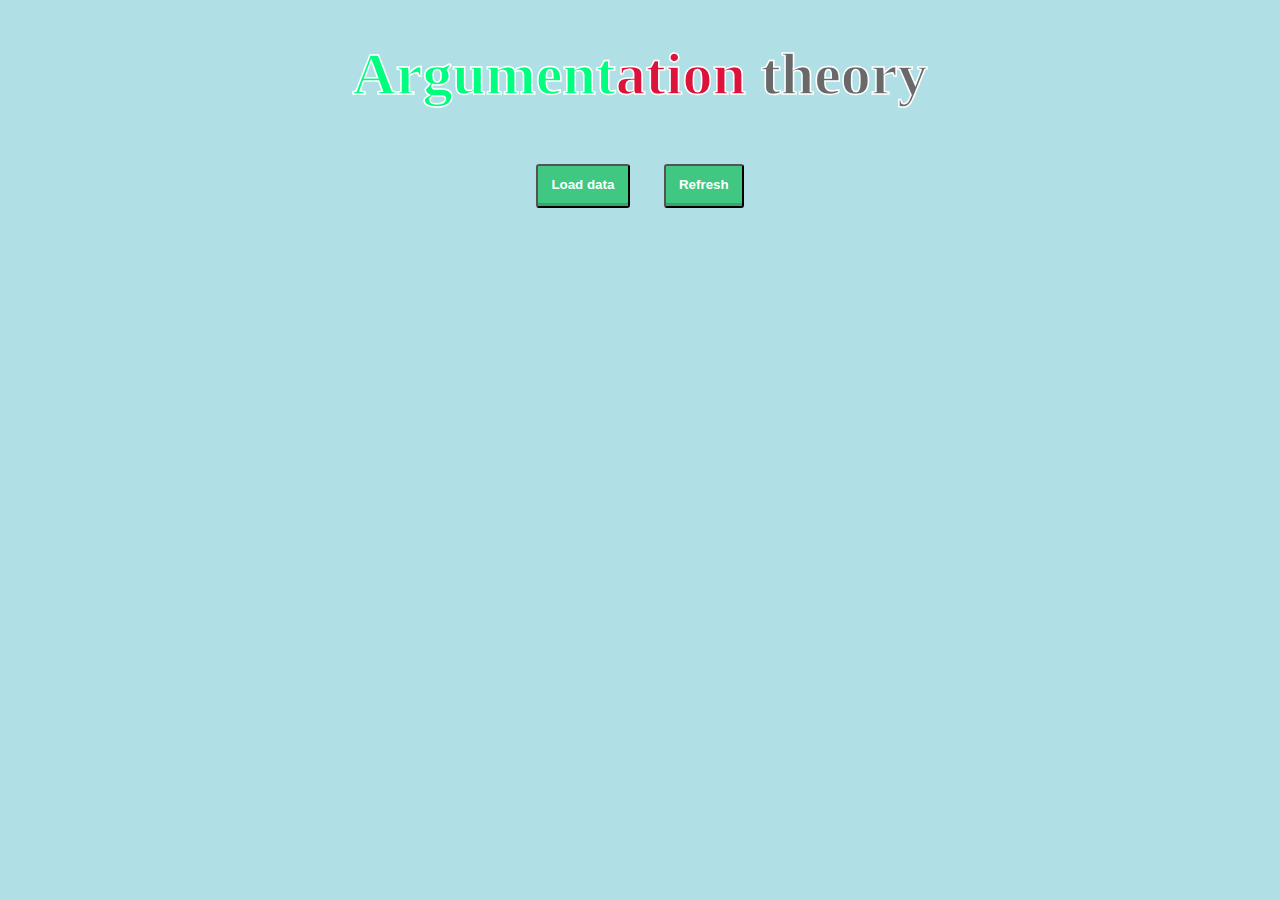
<file: index.html>
<!DOCTYPE html>
<html lang="en">
<style>
    body {
        background-color: powderblue;
        text-align: center;
    }

    h1 {
        font-size: 60px;
        font-weight: bold;
        font: sans-serif;
        color: #696969;
        -webkit-text-stroke-width: 1.5px;
        -webkit-text-stroke-color: white;
    }
    .span1 {
      font-weight: bold;
      font: sans-serif;
      color: #00FF7F;
    }
    .span2 {
      font-weight: bold;
      font: sans-serif;
      color: #DC143C;
    }
    .panel {
        background-color: powderblue;
    }

    button {
        font-weight: 700;
        color: white;
        text-decoration: none;
        padding: .8em 1em calc(.8em + 3px);
        border-radius: 3px;
        background: rgb(64,199,129);
        box-shadow: 0 -3px rgb(53,167,110) inset;
        transition: 0.2s;
        margin: 15px;
    }
    button:hover { background: rgb(53, 167, 110); }
    button:active {
        background: rgb(33,147,90);
        box-shadow: 0 3px rgb(33,147,90) inset;
    }

    .defeated {
        fill: #DC143C;
        stroke: #fff;
        stroke-width: 2px;
        cursor: pointer;
    }

    .accepted {
      fill: #00FF7F;
      stroke: #fff;
      stroke-width: 2px;
      cursor: pointer;
    }

    .undecidable {
      fill: #696969;
      stroke: #fff;
      stroke-width: 2px;
      cursor: pointer;
    }

    .nodelabel {
      stroke: black;
      cursor: pointer;

    }

    path.link {
        fill: none;
        stroke: #666;
        stroke-width: 1.5px;
    }
</style>
<head>
      <meta charset="utf-8">
      <link rel="stylesheet" href="style.css">
      <title>Argumentation theory</title>
      <script src="https://d3js.org/d3.v3.min.js"></script>
      <script src="graph.json"></script>
</head>
<body>
    <h1><span class="span1">Argument</span><span class="span2">ation</span> theory</h1>
      <script>
          var width = 1200;
              height = 600;

          var links = [
            {"source":  0, "target":  1},
            {"source":  1, "target":  2},
            {"source":  2, "target":  1},
            {"source":  1, "target":  3},
            {"source":  2, "target":  4},
            {"source":  4, "target":  5},
            {"source":  6, "target":  7},
            {"source":  7, "target":  6},
            {"source":  9, "target":  10},
            {"source":  10, "target":  11},
            {"source":  11, "target":  9},
          ];

          var nodes = [
            {"name": "A0", "class": "accepted"},
        		{"name":"A1", "class": "defeated"},
        		{"name":"A2", "class": "accepted"},
        		{"name":"A3", "class": "accepted"},
            {"name":"A4", "class": "defeated"},
        		{"name":"A5", "class": "accepted"},
        		{"name":"A6", "class": "undecidable"},
        		{"name":"A7", "class": "undecidable"},
            {"name":"A8", "class": "accepted"},
            {"name":"A9", "class": "undecidable"},
            {"name":"A10", "class": "undecidable"},
            {"name":"A11", "class": "undecidable"}
          ];

          var svg = d3.select('body').append('svg')
              .attr('width', width)
              .attr('height', height)


          var force = d3.layout.force()
              .size([width, height])
              .nodes(this.nodes)
              .links(this.links)
              .on('tick', tick)
              .linkDistance(110)
              .charge(-500)
              .gravity(.06)
              .start();

          svg.append("svg:defs").selectAll("marker")
              .data(["end"])      // Different link/path types can be defined here
            .enter().append("svg:marker")    // This section adds in the arrows
              .attr("id", String)
              .attr("viewBox", "0 -5 10 10")
              .attr("refX", 25)
              .attr("refY", -2)
              .attr("markerWidth", 9)
              .attr("markerHeight", 9)
              .attr("orient", "auto")
              .append("svg:path")
              .attr("d", "M0,-5L10,0L0,5");


              //add the links and the arrows
          var path = svg.append("svg:g").selectAll("path")
              .data(force.links())
              .enter().append("svg:path")
              .attr("class", "link")
              .attr("marker-end", "url(#end)");

          var node = svg.selectAll('.node')
              .data(force.nodes())
              .enter().append('circle')
              .attr('class', function(d) { return d.class; })
              .attr('r', 20)
              .call(force.drag);
              // .text(function(d) { return d.name });


              // node.append("text")
              //     .attr("dx", 12)
              //     .attr("dy", ".35em")
              //     .text(function(d) { return d.name });
          var nodelabels = svg.selectAll(".nodelabel")
             .data(this.nodes)
             .enter()
             .append("text")
             .attr({"x":function(d){return d.x;},
                    "y":function(d){return d.y;},
                    "class":"nodelabel"})
             .text(function(d){return d.name;})
             .call(force.drag)
             .style('font-size', '14px');
          // d3.json("graph.json", function(error, graph) {
          //     if (error) throw error;
          // //
          //   force
          //       .nodes(graph.nodes)
          //       .links(graph.links)
          //       .start();
          //
          //   link = link.data(graph.links)
          //       .enter().append("line")
          //       .attr("class", "link");
          //
          //   node = node.data(graph.nodes)
          //       .enter().append("circle")
          //       .attr("class", "node")
          //       .attr("r", 12)
          //
          // });


          // function tick(e) {
          //
          //     node.attr('cx', function(d) { return d.x; })
          //         .attr('cy', function(d) { return d.y; })
          //         .call(force.drag);
          //
          //     link.attr('x1', function(d) { return d.source.x; })
          //         .attr('y1', function(d) { return d.source.y; })
          //         .attr('x2', function(d) { return d.target.x; })
          //         .attr('y2', function(d) { return d.target.y; })
          //         .attr("marker-end", "url(#arrowhead)")
          //
          // }

          function tick(e) {
              path.attr("d", function(d) {
                var dx = d.target.x - d.source.x,
                    dy = d.target.y - d.source.y,
                    dr = Math.sqrt(dx * dx + dy * dy);
                return "M" +
                    d.source.x + "," +
                    d.source.y + "A" +
                    dr + "," + dr + " 0 0,1 " +
                    d.target.x + "," +
                    d.target.y;
              });

              node.attr("transform", function(d) {
      	          return "translate(" + d.x + "," + d.y + ")"; });

              nodelabels.attr("x", function(d) { return d.x; })
                  .attr("y", function(d) { return d.y; });
          }

          // function colour(d) {
          //     if (d.group == 1) { node.attr("class", "node1");
          //     } else if (d.group == 2) { nide.attr("class", "node2");
          //       } else {
          //         node.attr("class", "node3");
          //         }
          // }
          function newwindow() {
              win = window.open("loaddata.htm","win","height=200,width=600");
          }


      </script>
      <div class="panel">
        <button id="button1" onclick="newwindow()">Load data</button>
        <button id="button2" onclick="window.location.reload()">Refresh</button>
      </div>
    <!-- <script src="d3.v3.js"></script> -->
    <!-- <script src="app.js"> </script> -->
</body>
</html>
</file>
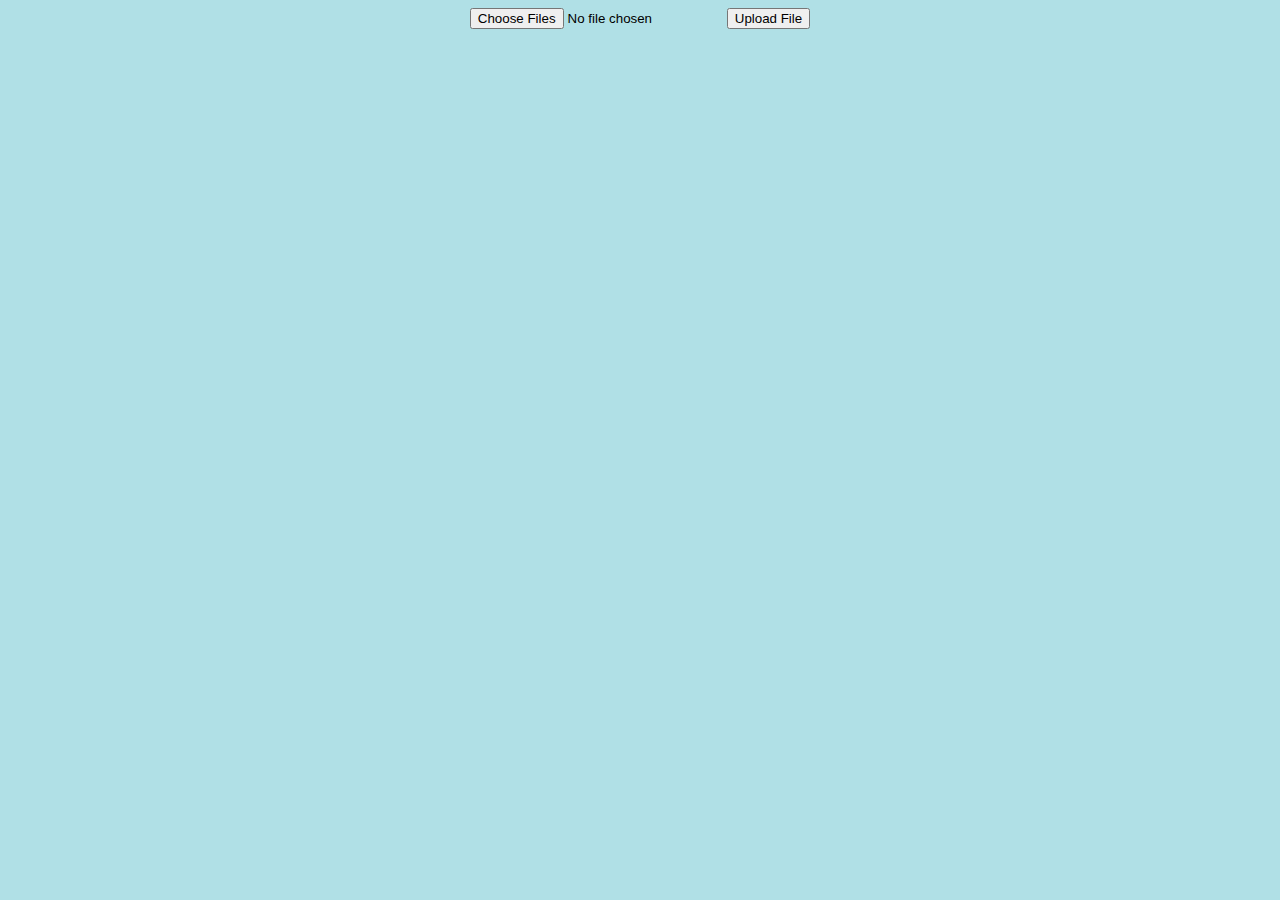
<file: loaddata.htm>
<!DOCTYPE html>
<html lang="en">
<style>
    body {
        background-color: powderblue;
        text-align: center;
    }

</style>
<head>
  <title>Upload your JSON file</title>
</head>
<body>
  <form method="post" enctype="multipart/form-data">
      <input type="file" name="files[]" value="Choose" multiple />
      <input type="submit" value="Upload File" name="submit" />
  </form>
  <script>
        const url = 'process.php'
        const form = document.querySelector('form')

          form.addEventListener('submit', e => {
            e.preventDefault()

            const files = document.querySelector('[type=file]').files
            const formData = new FormData()

            for (let i = 0; i < files.length; i++) {
              let file = files[i]
              formData.append('files[]', file)
            }

            fetch(url, {
              method: 'POST',
              body: formData,
            }).then(response => {
              console.log(response)
            });
          });
  </script>
</body>

</html>
</file>
<file: style.css>
body {
    background-color: powderblue;
    text-align: center;
}
h1 {
    font-weight: bold;
    font: sans-serif;
}
.panel {
    background-color: powderblue;
}

button {
    font-weight: 700;
    color: white;
    text-decoration: none;
    padding: .8em 1em calc(.8em + 3px);
    border-radius: 3px;
    background: rgb(64,199,129);
    box-shadow: 0 -3px rgb(53,167,110) inset;
    transition: 0.2s;
    margin: 15px;
}
button:hover { background: rgb(53, 167, 110); }
button:active {
    background: rgb(33,147,90);
    box-shadow: 0 3px rgb(33,147,90) inset;
}

.defeated {
    fill: #DC143C;
    stroke: #fff;
    stroke-width: 2px;
    cursor: pointer;
}

.accepted {
  fill: #00FF7F;
  stroke: #fff;
  stroke-width: 2px;
  cursor: pointer;
}

.undecidable {
  fill: #696969;
  stroke: #fff;
  stroke-width: 2px;
  cursor: pointer;
}

.nodelabel {
  stroke: black;
  "dx": "22";
  dy: .35em;

}

path.link {
    fill: none;
    stroke: #666;
    stroke-width: 1.5px;
}
</file>
